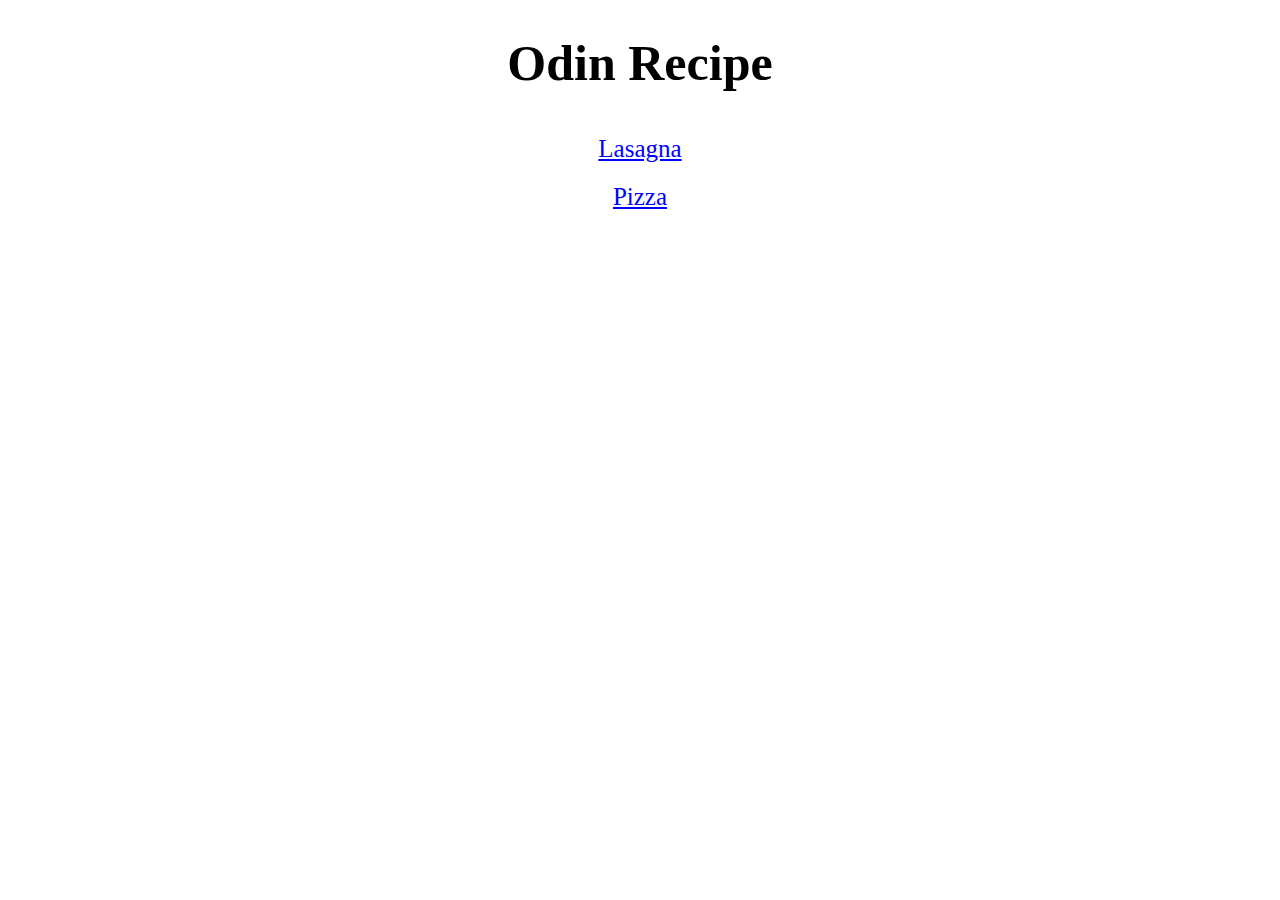
<file: index.html>
<!DOCTYPE html>
<html lang="en">
<head>
    <meta charset="UTF-8">
    <meta http-equiv="X-UA-Compatible" content="IE=edge">
    <meta name="viewport" content="width=device-width, initial-scale=1.0">
    <title>odin recipe</title>
    <link rel="stylesheet"href="style.css"></link>
</head>
<body>
    <h1>Odin Recipe</h1>
    <div class="con">
    <a href="./Recipes/lasagna.html">Lasagna</a>
    <a href="./Recipes/pizza.html">Pizza</a></div>
</body>
</html>
</file>
<file: style.css>
.con{
    display: flex;
    flex-direction: column;
    justify-content: center;
    align-items: center;
    font-size: 24px;
}
h1{
    text-align: center;
    font-size: 50px;
}
a{
    margin: 10px;
    font-size: 25px;
    color:blue;
}

h2{
    font-size: 40px;
    color: brown;
}
h3{
    font-size: 40px;
    margin: 0;
    color: rgb(102, 29, 29);
    
}
h4{
    font-size: 40px;
    margin: 0;
    color: rgb(102, 29, 29);
    
}
p{
    color:rgb(83, 30, 30);
}
ul{
    color: rgb(115, 20, 20);
}
ol{
    color: rgb(5, 5, 59);
}
</file>
